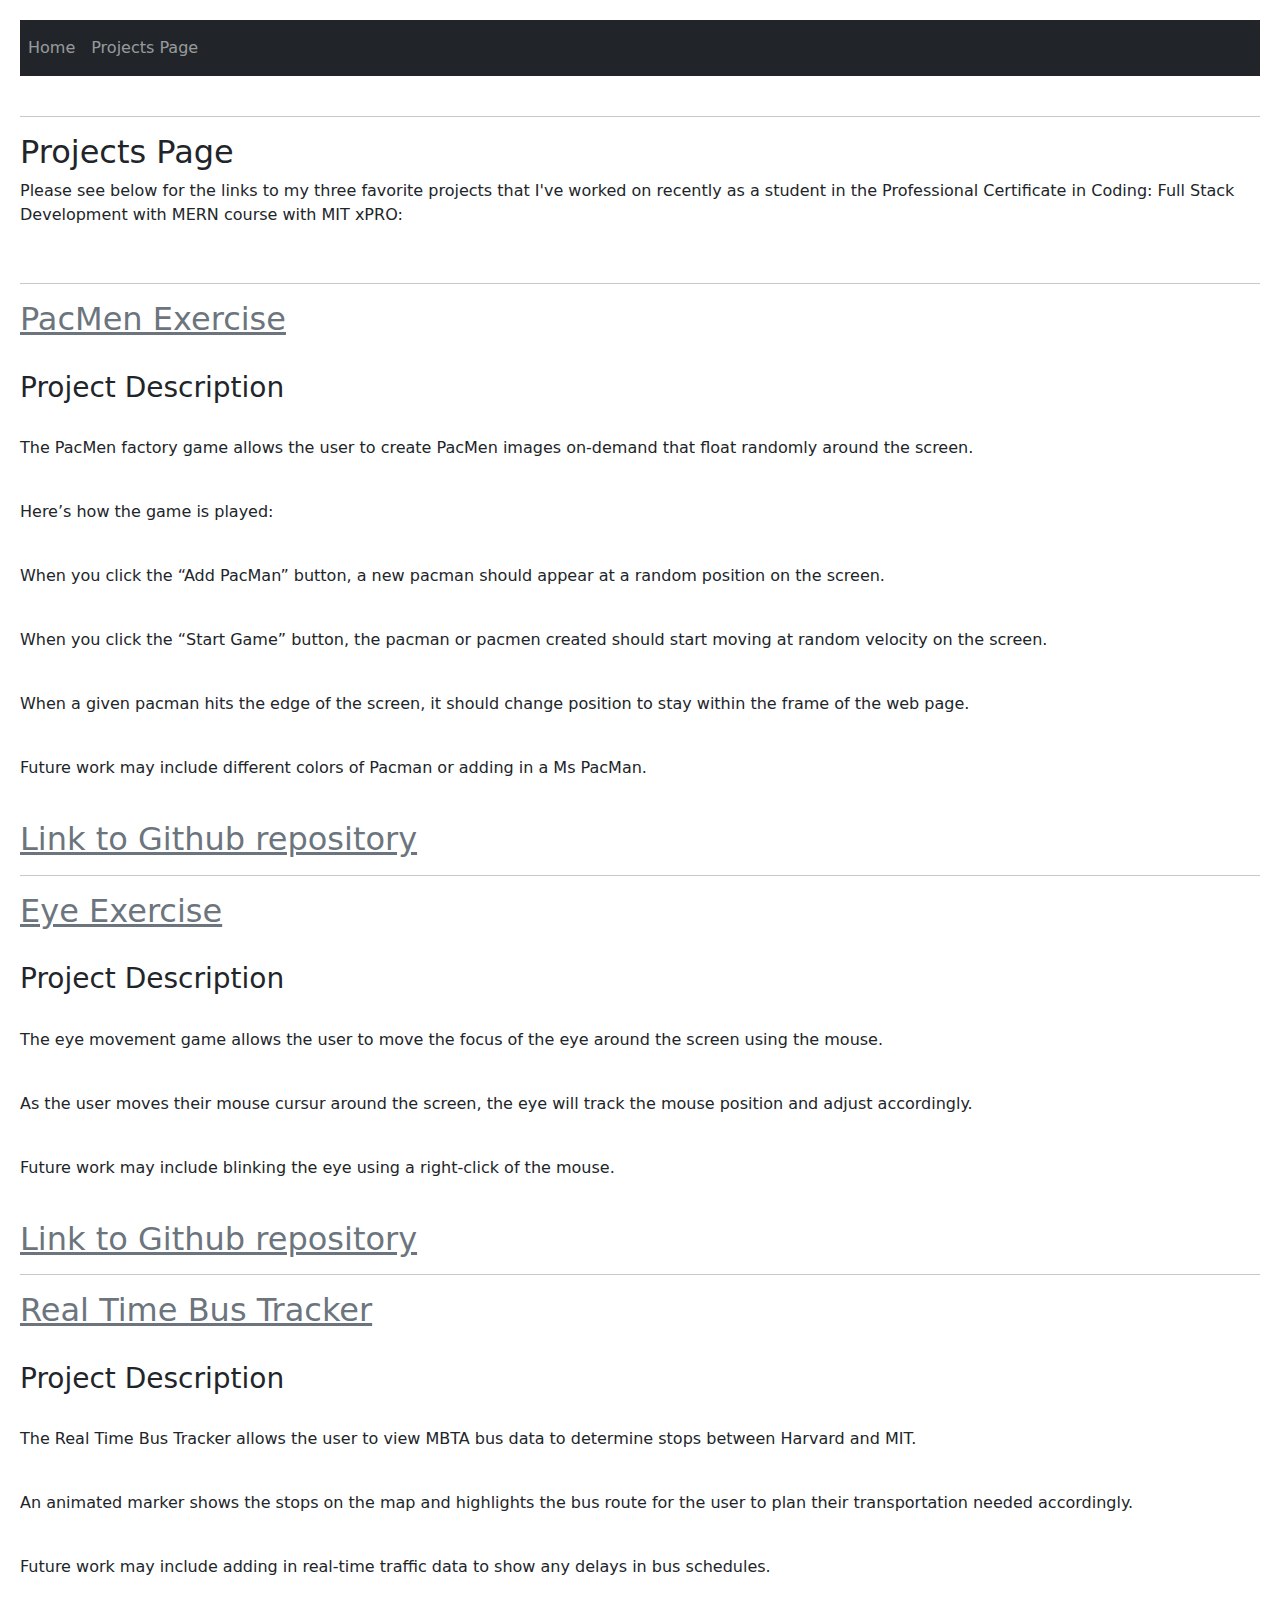
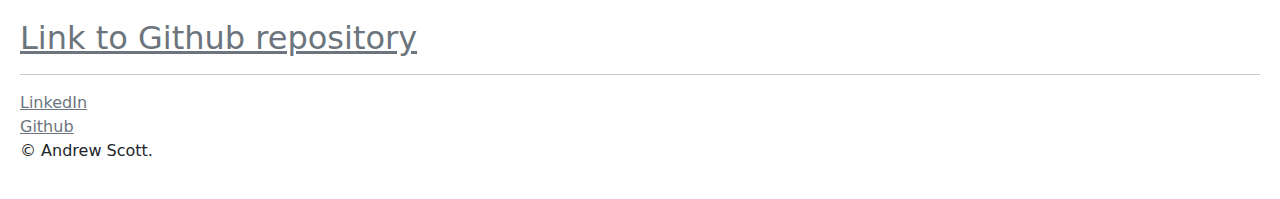
<file: ProjectsPage.html>
<!DOCTYPE html>
<html lang="en" dir="ltr">

<head>
  <meta charset="utf-8">
  <title>Andrew's Projects Page</title>
  <!--
  <link rel="stylesheet" href="css/styles.css">
  -->
  <link rel="stylesheet" href="css/bootstrap.min.css">
  <link rel="icon" href="favicon.ico">
  <!--
  <style type=text/css>
      body
      {
      height: 125vh;
      margin-top: 80px;
      padding: 30px;
      background-size: cover;
      font-family: sans-serif;
      }
      header {
      background-color: #D3D3D3;
      position: fixed;
      left: 0;
      right: 0;
      top: 5px;
      height: 30px;
      display: flex;
      align-items: center;
      }
      header * {
      display: inline;
      }
      header li {
      margin: 20px;
      }
      header li a {
      color: blue;
      text-decoration: none;
      }
  </style>
  -->
</head>

<body style="margin:10px; padding:10px">

  <header>
    <!-- creating Navigation Bar using Bootstrap -->
    <nav class="navbar navbar-expand-lg navbar-dark bg-dark">
     <div class="collapse navbar-collapse" id="navbarNav">
       <ul class="navbar-nav mr-auto mt-2 mt-lg-0">
          <li class="nav-item active">
            <a class="nav-link" href="index.html">Home</a>
          </li>
          <li class="nav-item">
            <a class="nav-link" href="ProjectsPage.html">Projects Page</a>
          </li>
        </ul>

      </div>
    </nav>
<!--
  <nav>
    <ul>
    <li>
    <a href="index.html"> Home </a>
    </li>
    <li>
    <a href="ProjectsPage.html"> Projects Page </a>
    </li>
    </ul>
  </nav>
-->
  </header>

    <br><hr>
    <h2>Projects Page</h2>

      <p>Please see below for the links to my three favorite projects that I've worked on recently as a student in the Professional Certificate in Coding: Full Stack Development with MERN course with MIT xPRO:</p>
      <br>


    <hr>
    <div class="projects">

        <a class="link-secondary" href="https://andrewjscott88.github.io/PacMen-Exercise/"><h2>PacMen Exercise</h2></a>
        <br>
        <h3>Project Description</h3>
        <br><p>The PacMen factory game allows the user to create PacMen images on-demand that float randomly around the screen.</p>
        <br><p>Here’s how the game is played:</p>
        <br><p>When you click the “Add PacMan” button, a new pacman should appear at a random position on the screen.</p>
        <br><p>When you click the “Start Game” button, the pacman or pacmen created should start moving at random velocity on the screen.</p>
        <br><p>When a given pacman hits the edge of the screen, it should change position to stay within the frame of the web page.</p>
        <br><p>Future work may include different colors of Pacman or adding in a Ms PacMan.</p>
        <br><a class="link-secondary" href="https://github.com/andrewjscott88/PacMen-Exercise/"><h2>Link to Github repository</h2></a>
    </div>

    <hr>
    <div class="projects">

        <a class="link-secondary" href="https://andrewjscott88.github.io/Eye-Exercise/"><h2>Eye Exercise</h2></a>
        <br>
        <h3>Project Description</h3>
        <br><p>The eye movement game allows the user to move the focus of the eye around the screen using the mouse.</p>
        <br><p>As the user moves their mouse cursur around the screen, the eye will track the mouse position and adjust accordingly.</p>
        <br><p>Future work may include blinking the eye using a right-click of the mouse.</p>
        <br><a class="link-secondary" href="https://github.com/andrewjscott88/Eye-Exercise/"><h2>Link to Github repository</h2></a>
        </div>
        </div>

    <hr>
    <div class="projects">

        <a class="link-secondary" href="https://andrewjscott88.github.io/Real-Time-Bus-Tracker/"><h2>Real Time Bus Tracker</h2></a>
        <br>
        <h3>Project Description</h3>
        <br><p>The Real Time Bus Tracker allows the user to view MBTA bus data to determine stops between Harvard and MIT.</p>
        <br><p>An animated marker shows the stops on the map and highlights the bus route for the user to plan their transportation needed accordingly.</p>
        <br><p>Future work may include adding in real-time traffic data to show any delays in bus schedules.</p>
        <br><a class="link-secondary" href="https://github.com/andrewjscott88/Real-Time-Bus-Tracker/"><h2>Link to Github repository</h2></a>
        </div>

  <hr>
  <div class="extra-links">
    <a class="link-secondary" href="https://www.linkedin.com/in/andrew-scott-81b902250/">LinkedIn</a>
    <br>
    <a class="link-secondary" href="https://github.com/andrewjscott88">Github</a>
    <p>© Andrew Scott.</p>
  </div>

</body>

</html>
</file>
<file: css/styles.css>
body {
  margin: 0;
  text-align: center;
  font-family: 'Merriweather', serif;
}

.wrapper {
  display: grid;
  grid-template-columns: auto;
  gap: 5px 10px;
  background-color: #fff;
  color: #444;
}

h1 {
  font-size: 90px;
  margin-top: 0;
  font-family: 'Sacramento', serif;
}

h2 {
  font-family: 'Montserrat', serif;
}

h3 {
  font-family: 'Montserrat', serif;
}

.top-container {
  background-color: #E4F9F5;
  position: relative;
  padding-top: 100px;
}

.middle-container {

}

.bottom-container {

}

.top-cloud {
  position: absolute;
  right: 300px;
  top: 50px;
}

.bottom-cloud {
  position: absolute;
  left: 300px;
  bottom: 300px;
}

a:link, a:visited {
  background-color: black;
  color: white;
  padding: 14px 25px;
  text-align: center;
  text-decoration: none;
  display: inline-block;
}

a:hover, a:active {
  background-color: black;
}
</file>
